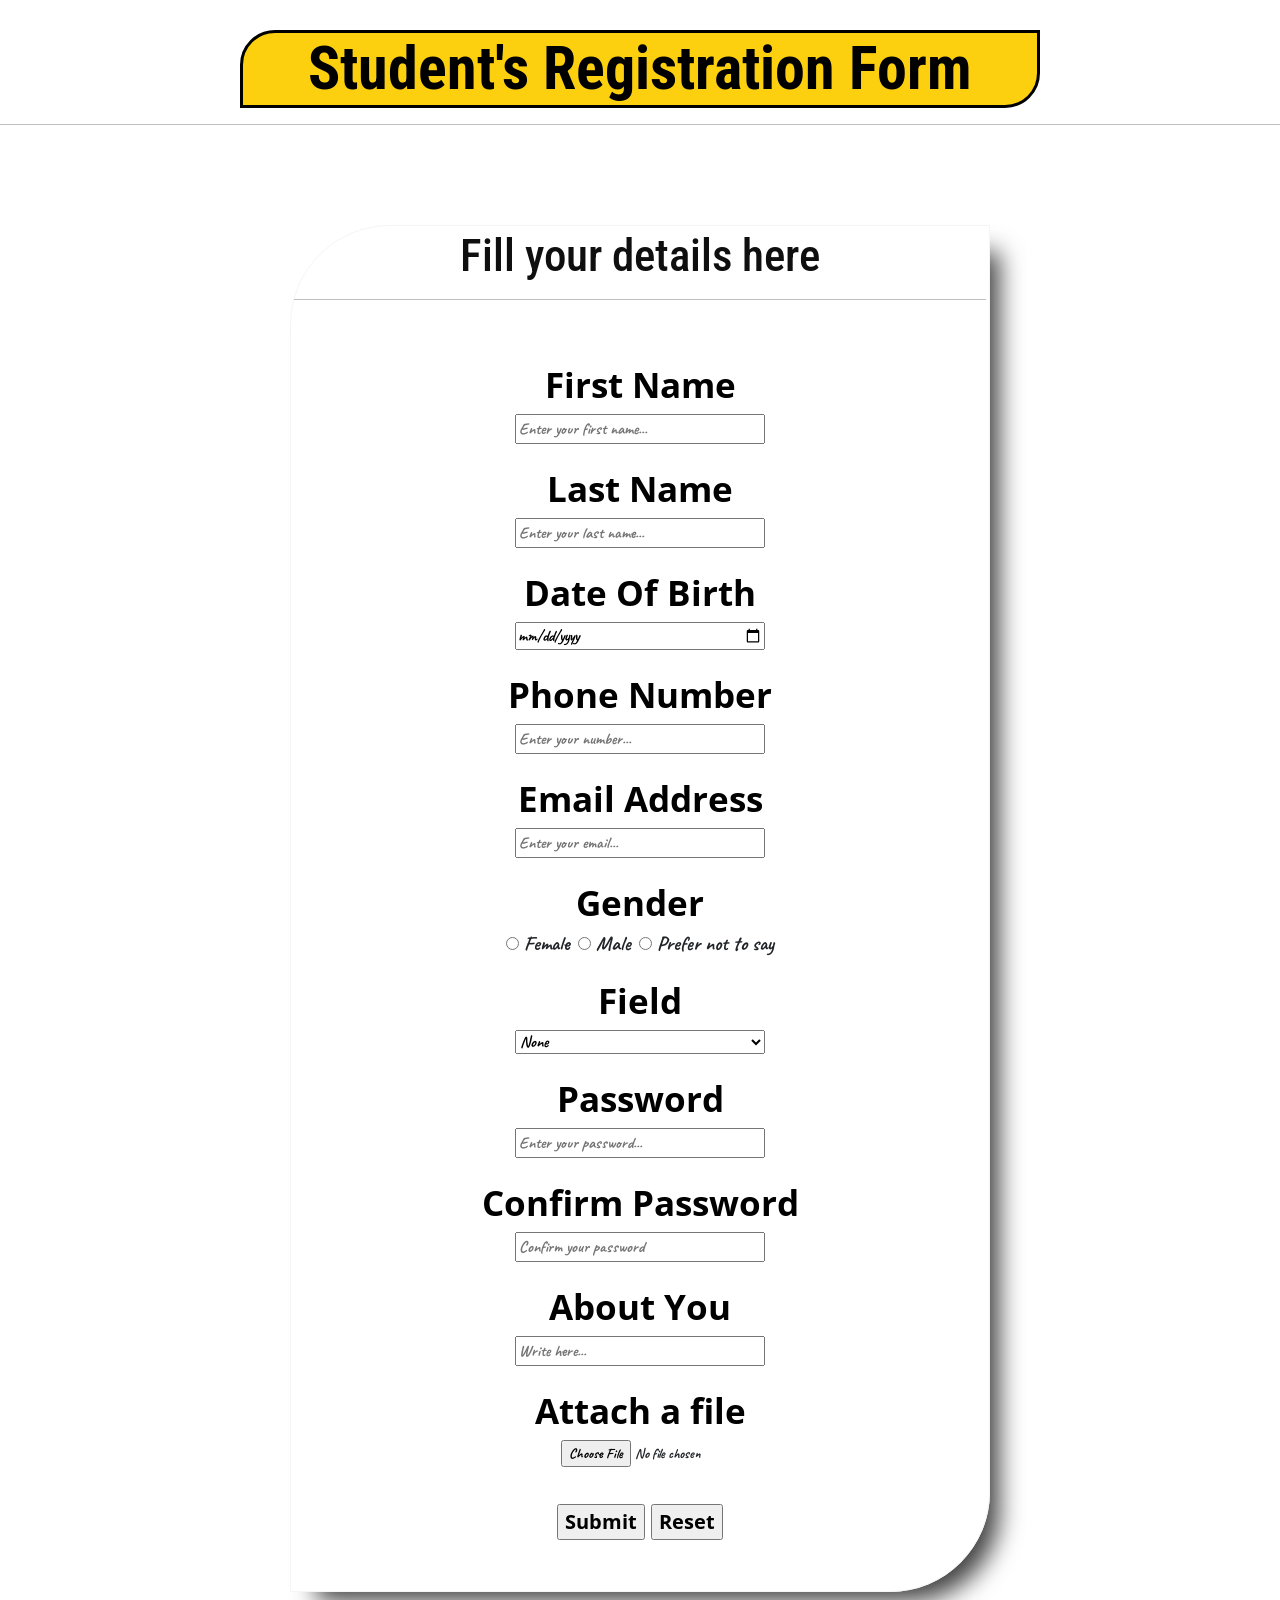
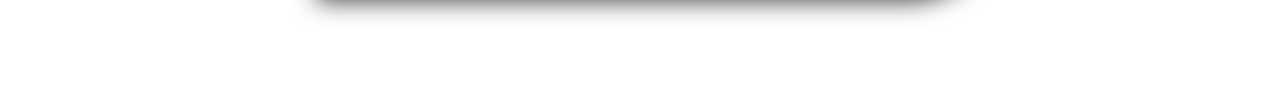
<file: index.html>
<!DOCTYPE html>
<html lang="en">
<head>
    <meta charset="UTF-8">
    <meta http-equiv="X-UA-Compatible" content="IE=edge">
    <meta name="viewport" content="width=device-width, initial-scale=1.0">
    <title>Registration Form</title>
    <link href="https://cdn.jsdelivr.net/npm/bootstrap@5.1.1/dist/css/bootstrap.min.css" rel="stylesheet" integrity="sha384-F3w7mX95PdgyTmZZMECAngseQB83DfGTowi0iMjiWaeVhAn4FJkqJByhZMI3AhiU" crossorigin="anonymous">
    <link href="style.css" rel="stylesheet">
    <link rel="preconnect" href="https://fonts.googleapis.com">
    <link rel="preconnect" href="https://fonts.gstatic.com" crossorigin>
    <link href="https://fonts.googleapis.com/css2?family=Roboto+Condensed&display=swap" rel="stylesheet">
    <link href="https://fonts.googleapis.com/css2?family=Open+Sans:wght@300&family=Roboto+Condensed&display=swap" rel="stylesheet">
    <link href="https://fonts.googleapis.com/css2?family=Caveat&display=swap" rel="stylesheet">
  </head>
<body>
   
       <center>
        
           <h1 class="first-heading">Student's Registration Form</h1> <hr style="color: rgb(0, 0, 0);">
          <table>
            <td>
                <center>
              <form autocomplete="on">
                <h2 class="second-heading">Fill your details here</h2><hr style="color: black;">
               <br><br>
            <label for="fname" ><h3 class="form-elements" >First Name</h3></label><br>
            <input type="text" id="fname" name="fname" placeholder="Enter your first name..." class="input-elements" required><br><br>
            
            <label for="lname" ><h3 class="form-elements">Last Name</h3></label> <br>
            <input type="text" id="lname" name="lname" placeholder="Enter your last name..." class="input-elements" required><br><br>
            
            <label for="dob"><h3 class="form-elements">Date Of Birth</h3></label><br>
            <input type="date" id="dob" name="dob" placeholder="Enter your birth date..." class="input-elements" required><br><br>

            <label for="phone"><h3 class="form-elements">Phone Number</h3></label><br>
            <input type="number" id="phone" name="phone" placeholder="Enter your number..." class="input-elements" required><br><br>

            <label for="email"><h3 class="form-elements">Email Address</h3></label><br>
            <input type="email" id="email" name="email" placeholder="Enter your email..." class="input-elements" required><br><br>

           <h3 class="form-elements">Gender</h3> 
            <pre><input type="radio" id="female" name="gender"><label for="female"><h5 class="gender-elements"> Female</h5></label> <input type="radio" id="male" name="gender"><label for="male"><h5 class="gender-elements"> Male</h5></label> <input type="radio" id="Prefer-not-to-say" name="gender"><label for="Prefer not to say" ><h5 class="gender-elements"> Prefer not to say</h5></label></pre>
            
            <label for="courses"><h3 class="form-elements">Field</h3></label><br>
             <select name="courses" id="courses" class="input-elements" required>
                <option value="none" ><h5>None</h5></option>
                 <option value="it"><h5>I.T.</h5></option>
                 <option value="ece"><h5>ECE</h5></option>
                 <option value="cse"><h5>CSE</h5></option>
                 <option value="mech"><h5>MECH</h5></option>
                 <option value="civil"><h5>CIVIL</h5></option>
                 <option value="chemical"><h5>CHEMICAL</h5></option>
             </select><br><br>
            
             <label for="password"><h3 class="form-elements">Password</h3></label><br>
             <input type="password" name="password" id="password" placeholder="Enter your password..." class="input-elements" required><br><br>

             <label for="confirm password"><h3 class="form-elements">Confirm Password</h3></label><br>
             <input type="password" name="password" id="confirm password" placeholder="Confirm your password" class="input-elements" required><br><br>

             <label for="about"><h3 class="form-elements">About You</h3></label><br>
             <input type="textarea" name="about" id="about" placeholder="Write here..." rows="10" cols="100" class="input-elements" required><br><br>
             
          <label for="file"><h3 class="form-elements">Attach a file</h3></label><br>
            <pre>           <input type="file"id="file" name="file" class="input-elements" required><br><br></pre> 

              <input type="submit"  id="button" class="form-elements" onclick="alert('Thanks for submitting form')" value="Submit">
              <input type="reset" id="button" class="form-elements"><br><br><br>
           </form>
        </center>
        </td>
        </table> 
        </center>
</body>
</html>
</file>
<file: style.css>
body{
    background-image: url("https://images.unsplash.com/photo-1491183672482-d0af0e44929d?ixid=MnwxMjA3fDB8MHxwaG90by1wYWdlfHx8fGVufDB8fHx8&ixlib=rb-1.2.1&auto=format&fit=crop&w=1170&q=80");
    background-repeat: no-repeat;
    background-size: cover;    
}
table{
    background-image: url("https://images.unsplash.com/photo-1472289065668-ce650ac443d2?ixid=MnwxMjA3fDB8MHxwaG90by1wYWdlfHx8fGVufDB8fHx8&ixlib=rb-1.2.1&auto=format&fit=crop&w=1169&q=80");
    width: 700px;
    background-repeat: no-repeat;
    background-size: cover;
    margin-bottom: 100px;
    margin-top: 100px;
    border: 1px solid  whitesmoke ;
    border-collapse: separate;
    box-shadow: 18px 18px 24px -9px rgba(0,0,0,0.75);
-webkit-box-shadow: 18px 18px 24px -9px rgba(0,0,0,0.75);
-moz-box-shadow: 18px 18px 24px -9px rgba(0,0,0,0.75);
    border-top-left-radius: 100px;
    border-bottom-right-radius: 100px;
    
    
}
.first-heading{
    background-color:rgb(252, 208, 15) ;
    margin-top: 30px;
    color: black;
    font-weight: bold;
    font-size: 60px;
    font-family: 'Roboto Condensed', sans-serif;
    border:3px solid black;
    width:800px;
    border-top-left-radius: 35px;
    border-bottom-right-radius: 35px ;
}

.second-heading{
    color: rgb(15, 15, 15);
    font-family: 'Roboto Condensed', sans-serif;
    font-size: 45px
}

.form-elements{
    font-family: 'Open Sans', sans-serif;
    font-size : 35px;  
    font-weight: bold; 
    color: black; 
}

.input-elements{
    font-family: 'Caveat', cursive;
    font-weight: bold;
    width: 250px;
}

#button{
    font-size: 20px;
    font-weight: bold;
}

.gender-elements{
    font-family: 'Caveat', cursive;
    font-weight: bold;
}
</file>
